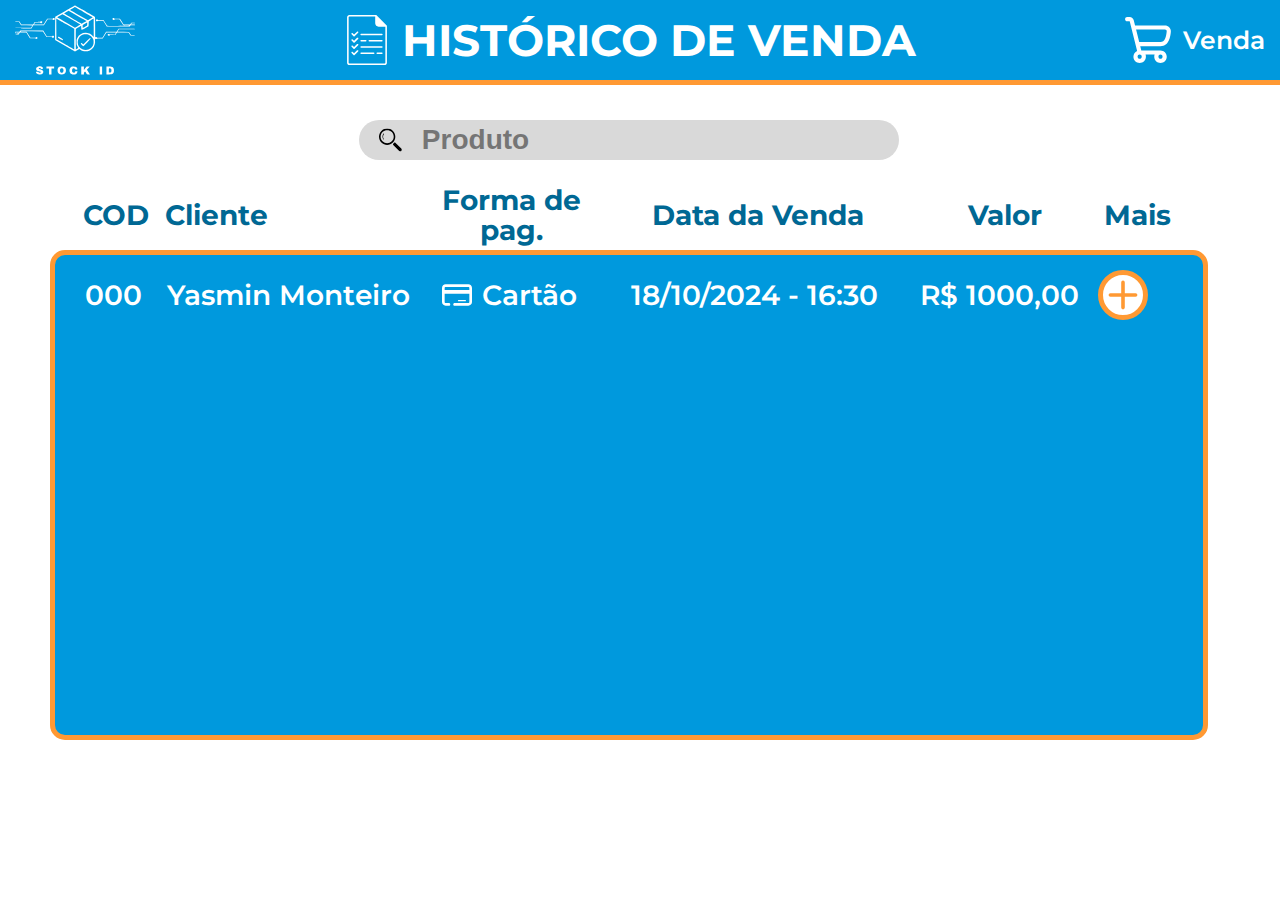
<file: historico.html>
<!DOCTYPE html>
<html lang="pt-br">

<head>
    <meta charset="UTF-8">
    <meta name="viewport" content="width=device-width, initial-scale=1.0">
    <title>Histórico</title>
    <style>
        @import url(css/style.css);
    </style>
</head>

<body>
    <header>
        <div class="logo">
            <a href="https://taynad.github.io/StockID/">
                <svg version="1.0" xmlns="http://www.w3.org/2000/svg" width="500.000000pt" height="500.000000pt"
                    viewBox="0 0 500.000000 500.000000" preserveAspectRatio="xMidYMid meet">
                    <g transform="translate(0.000000,500.000000) scale(0.100000,-0.100000)" fill="currentColor"
                        stroke="none">
                        <path d="M2080 3615 l-405 -233 -3 -483 -2 -484 415 -239 415 -238 91 50 91
                51 40 -29 c94 -68 255 -86 370 -41 75 29 161 108 198 181 31 62 55 169 45 207
                -6 26 6 136 12 116 5 -15 59 -17 68 -3 4 6 56 10 123 10 l117 0 78 125 79 125
                199 0 c109 0 199 -2 199 -5 0 -3 -12 -24 -27 -46 l-26 -40 -101 2 c-73 1 -106
                5 -118 16 -35 31 -96 -6 -72 -44 14 -23 57 -28 74 -9 10 13 36 16 125 16 l112
                0 37 55 36 55 240 0 241 0 40 -65 41 -65 94 0 c116 0 126 18 12 22 l-83 3 -44
                65 -43 65 -239 5 -240 5 30 48 31 47 335 0 c291 0 335 2 335 15 0 13 -45 15
                -343 15 l-342 0 -40 -65 -40 -64 -220 -1 -220 0 -76 -123 -77 -122 -106 -3
                c-85 -2 -110 0 -122 13 -18 18 -46 19 -62 3 -9 -9 -12 83 -12 413 0 393 -1
                427 -17 441 -32 26 -810 468 -824 467 -8 0 -196 -105 -419 -234z m773 -27
                c398 -228 387 -221 387 -228 0 -3 -45 -32 -100 -63 l-100 -57 -370 212 c-204
                117 -370 215 -370 218 0 5 187 118 198 119 2 1 161 -90 355 -201z m5 -310 c67
                -39 122 -72 122 -73 0 -6 -185 -108 -195 -108 -15 1 -730 417 -734 427 -1 4
                39 32 90 61 l92 52 251 -144 c138 -80 306 -177 374 -215z m-508 0 c204 -117
                370 -215 370 -218 0 -3 -50 -34 -110 -68 l-111 -62 -369 212 c-204 117 -370
                215 -370 218 0 4 206 126 218 129 1 1 169 -95 372 -211z m-187 -218 l306 -175
                1 -433 0 -433 -42 25 c-24 13 -191 110 -373 214 l-330 190 -3 432 -2 432 68
                -39 c38 -21 207 -117 375 -213z m1117 -134 l0 -384 -62 62 c-47 47 -78 69
                -122 85 -204 76 -415 -7 -505 -198 -23 -49 -26 -68 -26 -162 0 -103 1 -109 36
                -177 l37 -72 -52 -29 -51 -30 -3 426 c-1 260 1 430 7 436 5 5 56 36 113 68
                l103 58 5 -82 c5 -79 6 -82 30 -84 16 -2 71 24 150 70 l125 73 5 103 5 103
                100 59 c55 32 101 59 103 59 1 0 2 -173 2 -384z m-272 158 l-3 -67 -85 -48
                c-47 -27 -88 -49 -92 -49 -5 0 -8 28 -8 63 l0 63 88 51 c48 29 91 52 95 53 4
                0 7 -30 5 -66z m59 -445 c72 -28 144 -94 180 -168 24 -48 28 -68 28 -141 0
                -73 -4 -93 -28 -142 -35 -72 -110 -140 -185 -168 -74 -28 -184 -24 -254 9
                -184 88 -249 299 -145 472 37 62 113 123 177 144 68 21 160 19 227 -6z" />
                        <path d="M1790 2528 c0 -18 18 -33 85 -70 95 -54 128 -61 123 -26 -2 15 -28
                36 -83 69 -90 54 -125 62 -125 27z" />
                        <path d="M2980 2365 l-134 -135 -31 30 c-34 33 -62 39 -72 14 -6 -17 81 -114
                103 -114 6 0 76 66 155 146 140 141 169 184 129 192 -8 1 -75 -58 -150 -133z" />
                        <path d="M1580 3316 c-10 -13 -36 -16 -125 -16 l-113 0 -75 -117 -74 -118
                -202 -3 -202 -2 25 42 26 43 100 3 c89 2 104 0 127 -18 23 -18 29 -19 47 -6
                25 16 32 42 16 61 -16 19 -54 19 -70 0 -10 -12 -37 -15 -126 -15 l-113 0 -33
                -55 -33 -54 -245 -1 -245 0 -39 65 -38 65 -94 0 c-116 0 -126 -18 -11 -22 l82
                -3 43 -65 42 -65 241 -5 240 -5 -30 -47 -31 -48 -335 0 c-291 0 -335 -2 -335
                -15 0 -13 45 -15 343 -15 l342 0 40 65 40 64 220 1 220 0 79 125 78 125 103 0
                c80 0 105 -3 115 -16 17 -19 60 -14 74 9 24 38 -44 78 -74 43z" />
                        <path d="M4072 3318 c-27 -27 -6 -68 34 -68 12 0 27 6 33 14 9 11 38 15 109
                15 53 0 102 -3 107 -7 6 -4 44 -60 85 -124 l73 -118 130 0 c98 0 128 -3 125
                -12 -6 -17 -904 -24 -924 -7 -8 6 -46 62 -86 125 l-71 114 -114 0 c-88 0 -118
                3 -129 15 -23 23 -53 18 -66 -10 -9 -21 -8 -28 7 -45 22 -24 38 -25 55 -5 10
                12 37 15 124 15 l111 -1 74 -119 74 -120 478 0 479 0 16 25 c15 24 21 25 110
                25 77 0 94 3 94 15 0 12 -16 15 -85 15 l-85 0 16 25 c15 23 23 25 85 25 55 0
                69 3 69 15 0 12 -15 15 -75 15 l-75 0 -26 -40 -27 -41 -136 3 -135 3 -76 119
                -76 120 -110 -3 c-90 -2 -113 0 -123 13 -16 19 -52 21 -69 4z" />
                        <path d="M204 2785 c-15 -24 -21 -25 -110 -25 -77 0 -94 -3 -94 -15 0 -12 16
                -15 85 -15 l85 0 -16 -25 c-15 -23 -23 -25 -85 -25 -55 0 -69 -3 -69 -15 0
                -12 15 -15 78 -15 l77 0 23 40 23 41 136 -3 136 -3 74 -117 75 -118 113 0 c89
                0 115 -3 125 -16 30 -35 98 5 74 44 -15 23 -62 28 -70 8 -5 -13 -25 -16 -113
                -16 l-107 0 -80 125 -79 125 -127 0 c-80 0 -128 4 -128 10 0 7 157 9 466 8
                l467 -3 74 -117 75 -118 113 0 c88 0 115 -3 125 -15 20 -24 59 -19 72 10 8 19
                8 28 -2 40 -16 19 -54 19 -70 0 -10 -12 -35 -15 -116 -14 l-104 2 -77 124 -76
                123 -478 0 -479 0 -16 -25z" />
                        <path d="M955 1305 c-51 -18 -75 -48 -75 -92 0 -50 40 -86 115 -102 72 -16 90
                -28 74 -47 -18 -22 -77 -18 -91 6 -10 16 -24 20 -61 20 -45 0 -48 -1 -42 -22
                21 -70 68 -92 177 -86 64 3 73 7 99 36 20 22 29 43 29 66 0 53 -30 81 -107
                100 -80 20 -98 32 -82 52 18 21 66 17 79 -6 15 -28 100 -29 100 -1 0 32 -37
                68 -84 80 -57 14 -82 13 -131 -4z" />
                        <path d="M1880 1309 c-77 -23 -117 -92 -107 -187 10 -96 65 -142 170 -142 101
                0 158 39 176 120 18 84 -11 165 -70 196 -39 20 -123 27 -169 13z m120 -89 c31
                -31 28 -113 -5 -145 -42 -43 -96 -29 -115 31 -14 41 -7 90 17 116 22 24 78 23
                103 -2z" />
                        <path d="M2374 1310 c-95 -30 -134 -170 -74 -268 26 -42 73 -62 145 -62 85 0
                139 35 151 98 l7 32 -47 0 c-40 0 -48 -3 -55 -24 -16 -40 -68 -49 -101 -16
                -28 28 -29 129 -2 153 35 32 102 12 102 -29 0 -10 13 -14 50 -14 55 0 58 5 39
                58 -6 18 -26 41 -45 52 -39 24 -124 34 -170 20z" />
                        <path d="M1310 1270 l0 -40 55 0 55 0 0 -125 0 -125 50 0 50 0 0 125 0 125 55
                0 55 0 0 40 0 40 -160 0 -160 0 0 -40z" />
                        <path d="M2760 1145 l0 -165 55 0 55 0 0 38 c0 28 7 45 25 62 30 28 36 24 74
                -47 l26 -48 64 -3 64 -3 -16 24 c-8 13 -37 58 -63 101 l-47 77 34 37 c19 20
                45 49 58 65 l24 27 -64 0 -64 0 -57 -71 -58 -71 0 71 0 71 -55 0 -55 0 0 -165z" />
                        <path d="M3530 1145 l0 -165 50 0 50 0 0 165 0 165 -50 0 -50 0 0 -165z" />
                        <path d="M3810 1144 l0 -167 108 5 c160 6 206 43 206 164 0 124 -51 164 -211
                164 l-103 0 0 -166z m197 69 c18 -24 16 -104 -3 -131 -11 -16 -25 -22 -55 -22
                l-39 0 0 83 c0 46 3 87 8 91 12 13 76 -2 89 -21z" />
                    </g>
                </svg>
            </a>
        </div>
        <div class="titulo">
            <svg fill="#ffffff" height="800px" width="800px" version="1.1" id="Layer_1"
                xmlns="http://www.w3.org/2000/svg" xmlns:xlink="http://www.w3.org/1999/xlink" viewBox="0 0 504 504"
                xml:space="preserve">
                <g>
                    <g>
                        <path d="M452.704,108.74c-0.068-0.344-0.164-0.672-0.272-1.004c-0.056-0.152-0.076-0.312-0.136-0.464
        c-0.148-0.356-0.34-0.692-0.54-1.024c-0.064-0.104-0.104-0.224-0.18-0.328c-0.284-0.432-0.612-0.832-0.976-1.196L348.184,2.308
        c-0.36-0.368-0.76-0.696-1.192-0.98c-0.108-0.072-0.224-0.116-0.332-0.18c-0.328-0.2-0.66-0.396-1.02-0.544
        c-0.152-0.064-0.312-0.092-0.468-0.148c-0.328-0.112-0.656-0.236-1-0.304C343.664,0.056,343.14,0,342.612,0h-267.8
        C61.784,0,51.188,10.592,51.188,23.62v456.752C51.188,493.4,61.784,504,74.812,504h354.476c13.028,0,23.524-10.6,23.524-23.628
        V110.296C452.812,109.768,452.808,109.248,452.704,108.74z M437.064,480.372c0,4.34-3.428,7.88-7.772,7.88H74.812
        c-4.344,0-7.876-3.54-7.876-7.88V23.62c0-4.34,3.528-7.872,7.876-7.872h259.876v68.296c0,18.816,15.36,34.08,34.172,34.08h68.204
        V480.372z" />
                    </g>
                </g>
                <g>
                    <g>
                        <path d="M401.88,189H192.868c-4.352,0-7.876,3.528-7.876,7.876s3.524,7.876,7.876,7.876H401.88c4.352,0,7.876-3.528,7.876-7.876
        S406.232,189,401.88,189z" />
                    </g>
                </g>
                <g>
                    <g>
                        <path d="M239.788,252h-46.92c-4.352,0-7.876,3.528-7.876,7.876c0,4.348,3.524,7.876,7.876,7.876h46.92
        c4.348,0,7.876-3.528,7.876-7.876C247.664,255.528,244.136,252,239.788,252z" />
                    </g>
                </g>
                <g>
                    <g>
                        <path d="M401.88,252H275.228c-4.352,0-7.876,3.528-7.876,7.876c0,4.348,3.524,7.876,7.876,7.876H401.88
        c4.352,0,7.876-3.528,7.876-7.876C409.756,255.528,406.232,252,401.88,252z" />
                    </g>
                </g>
                <g>
                    <g>
                        <path d="M401.876,378H354.96c-4.352,0-7.876,3.528-7.876,7.876c0,4.348,3.524,7.876,7.876,7.876h46.92
        c4.352,0,7.872-3.528,7.872-7.876C409.752,381.528,406.228,378,401.876,378z" />
                    </g>
                </g>
                <g>
                    <g>
                        <path d="M319.524,378H192.868c-4.352,0-7.876,3.528-7.876,7.876c0,4.348,3.524,7.876,7.876,7.876h126.656
        c4.348,0,7.876-3.528,7.876-7.876C327.4,381.528,323.872,378,319.524,378z" />
                    </g>
                </g>
                <g>
                    <g>
                        <path d="M401.88,315H192.868c-4.352,0-7.876,3.528-7.876,7.876c0,4.348,3.524,7.876,7.876,7.876H401.88
        c4.352,0,7.876-3.528,7.876-7.876C409.756,318.528,406.232,315,401.88,315z" />
                    </g>
                </g>
                <g>
                    <g>
                        <path d="M162.884,167.704c-3.072-3.076-8.064-3.076-11.136,0l-30.064,30.064l-13.896-13.896c-3.072-3.08-8.06-3.08-11.136,0
        c-3.076,3.072-3.076,8.056,0,11.136l19.464,19.46c1.54,1.54,3.556,2.308,5.568,2.308c2.016,0,4.032-0.768,5.572-2.308
        l35.628-35.628C165.96,175.768,165.96,170.784,162.884,167.704z" />
                    </g>
                </g>
                <g>
                    <g>
                        <path d="M162.884,230.492c-3.072-3.076-8.064-3.076-11.136,0l-30.064,30.064l-13.896-13.896c-3.072-3.08-8.06-3.08-11.136,0
        c-3.076,3.072-3.076,8.056,0,11.132l19.464,19.464c1.54,1.54,3.556,2.308,5.568,2.308c2.016,0,4.032-0.772,5.572-2.308
        l35.628-35.628C165.96,238.556,165.96,233.572,162.884,230.492z" />
                    </g>
                </g>
                <g>
                    <g>
                        <path d="M162.884,293.42c-3.072-3.08-8.064-3.08-11.136,0l-30.064,30.064l-13.896-13.9c-3.072-3.076-8.06-3.072-11.136,0
        c-3.076,3.072-3.076,8.056,0,11.136l19.464,19.464c1.54,1.536,3.556,2.304,5.568,2.304c2.016,0,4.032-0.768,5.572-2.304
        l35.628-35.632C165.96,301.48,165.96,296.496,162.884,293.42z" />
                    </g>
                </g>
                <g>
                    <g>
                        <path d="M162.884,356.48c-3.072-3.076-8.064-3.076-11.136,0l-30.064,30.064l-13.896-13.896c-3.072-3.08-8.06-3.08-11.136,0
        c-3.076,3.072-3.076,8.056,0,11.136l19.464,19.46c1.54,1.54,3.556,2.308,5.568,2.308c2.016,0,4.032-0.772,5.572-2.308
        l35.628-35.628C165.96,364.544,165.96,359.56,162.884,356.48z" />
                    </g>
                </g>
            </svg>
            <h1>HISTÓRICO DE VENDA</h1>
        </div>
        <nav>
            <svg width="75" height="75" viewBox="0 0 75 75" fill="none" xmlns="http://www.w3.org/2000/svg">
                <path fill-rule="evenodd" clip-rule="evenodd" d="M6.25 3.125C4.52412 3.125 3.125 4.52412 3.125 6.25C3.125 7.97587 4.52412 9.375 6.25 9.375H10.0601L21.1983 53.9278C17.9149 55.3862 15.625 58.6756 15.625 62.5C15.625 67.6778 19.8223 71.875 25 71.875C30.1777 71.875 34.375 67.6778 34.375 62.5C34.375 61.4044 34.1869 60.3525 33.8416 59.375H47.4084C47.0631 60.3525 46.875 61.4044 46.875 62.5C46.875 67.6778 51.0722 71.875 56.25 71.875C61.4278 71.875 65.625 67.6778 65.625 62.5C65.625 57.3222 61.4278 53.125 56.25 53.125H27.4399L25.8774 46.875H56.25C62.7006 46.875 66.5684 42.7997 68.7147 38.2997C70.8122 33.9022 71.5422 28.6466 71.7969 24.824C72.1512 19.5004 67.7509 15.625 62.8784 15.625H18.0649L16.1235 7.85916C15.4279 5.07684 12.928 3.125 10.0601 3.125H6.25ZM56.25 40.625H24.3149L19.6274 21.875H62.8784C64.6069 21.875 65.6447 23.1461 65.5606 24.4087C65.3231 27.9756 64.6581 32.2869 63.0737 35.6091C61.5381 38.8284 59.4378 40.625 56.25 40.625ZM56.25 65.6056C54.5347 65.6056 53.1444 64.2153 53.1444 62.5C53.1444 60.7847 54.5347 59.3944 56.25 59.3944C57.9653 59.3944 59.3556 60.7847 59.3556 62.5C59.3556 64.2153 57.9653 65.6056 56.25 65.6056ZM21.8943 62.5C21.8943 64.2153 23.2847 65.6056 25 65.6056C26.7152 65.6056 28.1057 64.2153 28.1057 62.5C28.1057 60.7847 26.7152 59.3944 25 59.3944C23.2847 59.3944 21.8943 60.7847 21.8943 62.5Z" fill="white"/>
                </svg>
                
            <a href="index.html">Venda</a>
        </nav>
    </header>
    <main>
        <section class="historicoProdutos">
            <form id="formPesquisa">
                <svg width="35" height="35" viewBox="0 0 35 35" fill="none" xmlns="http://www.w3.org/2000/svg">
                    <g clip-path="url(#clip0_15_129)">
                    <path d="M21.3327 3.65347C16.4615 -1.21782 8.53628 -1.21782 3.66499 3.65347C-1.20636 8.52476 -1.20636 16.4508 3.66499 21.322C8.53628 26.1933 16.4615 26.1933 21.3327 21.322C26.204 16.4508 26.204 8.52476 21.3327 3.65347ZM19.5981 19.5874C15.6777 23.5071 9.32009 23.5071 5.39961 19.5867C1.47913 15.6662 1.47913 9.30863 5.39961 5.38891C9.32009 1.46843 15.6769 1.46843 19.5974 5.38891C23.5179 9.30939 23.5186 15.6662 19.5981 19.5874Z" fill="currentColor"/>
                    <path d="M6.96639 7.69255C4.95956 10.2714 4.79249 13.8197 6.46593 16.5589C6.59424 16.7699 6.86938 16.8356 7.07966 16.7081C7.28918 16.579 7.35562 16.3045 7.22731 16.0943C5.74624 13.6706 5.8939 10.5204 7.66953 8.24147C7.8217 8.04754 7.78663 7.7672 7.59194 7.61571C7.39814 7.46436 7.11773 7.49868 6.96639 7.69255Z" fill="currentColor"/>
                    <path d="M34.0801 30.606L25.0132 21.774C24.5172 21.2907 23.7253 21.2967 23.2353 21.7859L21.7975 23.2237C21.3083 23.7128 21.303 24.5049 21.787 25.0001L30.6184 34.067C31.599 35.2512 33.048 35.3214 34.1674 34.2012C35.2882 33.0826 35.2636 31.5867 34.0801 30.606Z" fill="currentColor"/>
                    </g>
                    <defs>
                    <clipPath id="clip0_15_129">
                    <rect width="35" height="35" fill="white"/>
                    </clipPath>
                    </defs>
                    </svg>
                
                <input type="text" placeholder="Produto">
            </form>
            <div class="rotulos">
                <span class="txtCod">COD</span>
                <span class="txtCliente">Cliente</span>
                <span class="txtPagamento">Forma de pag.</span>
                <span class="txtDtVenda">Data da Venda</span>
                <span class="txtValor">Valor</span>
                <span class="txt">Mais</span>
            </div>
            <div class="listaProdutos">
                <ul>
                    <li>
                        <span class="txtCod">000</span>
                        <span class="txtCliente">Yasmin Monteiro</span>
                        <span class="txtPagamento"><svg fill="currentColor" height="30px" width="30px" version="1.1"
                                id="Capa_1" xmlns="http://www.w3.org/2000/svg"
                                xmlns:xlink="http://www.w3.org/1999/xlink" viewBox="0 0 81.756 81.756"
                                xml:space="preserve">
                                <g>
                                    <path d="M71.832,11.558H9.924C4.452,11.558,0,16.01,0,21.482v38.792c0,5.473,4.452,9.924,9.924,9.924h8.987
                               c1.993,0,3.609-1.615,3.609-3.608s-1.616-3.608-3.609-3.608H9.924c-1.493,0-2.707-1.215-2.707-2.707V37.341h67.321v22.934
                               c0,1.492-1.214,2.707-2.706,2.707H34.249c-1.993,0-3.609,1.615-3.609,3.608s1.616,3.608,3.609,3.608h37.583
                               c5.472,0,9.924-4.451,9.924-9.924V21.482C81.756,16.01,77.304,11.558,71.832,11.558z M7.218,26.959v-5.476
                               c0-1.492,1.214-2.707,2.707-2.707h61.908c1.493,0,2.706,1.215,2.706,2.707v5.476H7.218z" />
                                    <path d="M63.569,58.033c0.997,0,1.804-0.809,1.804-1.805c0-0.996-0.808-1.805-1.804-1.805H45.074c-0.997,0-1.804,0.809-1.804,1.805
                               c0,0.996,0.808,1.805,1.804,1.805H63.569z" />
                                </g>
                            </svg> Cartão</span>
                        <span class="txtDtVenda">18/10/2024 - 16:30</span>
                        <span class="txtValor">R$ 1000,00</span>
                        <button id="btn_mais">
                            <svg width="800px" height="800px" viewBox="0 0 20 20" xmlns="http://www.w3.org/2000/svg"
                                fill="none">
                                <path fill="currentColor" fill-rule="evenodd"
                                    d="M9 17a1 1 0 102 0v-6h6a1 1 0 100-2h-6V3a1 1 0 10-2 0v6H3a1 1 0 000 2h6v6z" />
                            </svg>
                        </button>
                    </li>

                </ul>
            </div>
        </section>
        <div id="popup_edicao">
            <section class="edit_delete">
                <h1>Editar / Excluir venda</h1>
                <form>
                    <div class="dois_inputs">
                        <div class="label_input">
                            <label for="codVenda">Código de venda</label>
                            <input type="text" name="codVenda" id="codVenda">
                        </div>
                        <div class="label_input">
                            <label for="dtVenda">Data da venda</label>
                            <input type="datetime" name="dtVenda" id="dtVenda">
                        </div>
                    </div>
                    <div class="label_input">
                        <label for="nomeCliente">Nome do cliente</label>
                        <input type="text" name="nomeCliente" id="nomeCliente">
                    </div>
                    <div class="dois_inputs">
                        <div class="label_input">
                            <label for="valorTotal">Valor Total</label>
                            <input type="number" name="valorTotal" id="valorTotal">
                        </div>
                        <div class="label_input">
                            <label for="formPag" id="labelFormPag">Forma pagamento</label>
                            <input type="text" name="formPag" id="formPag">
                        </div>
                    </div>
                    <div class="lista_produtos">
                        <ul>
                            <li>
                                <span class="txtProdto">Água Sanitária</span>
                                <span class="txtPreco">R$ 6,00</span>
                                <span class="txtQuantidade">15 Unid.</span>
                            </li>
                            <li>
                                <span class="txtProdto">Água Sanitária</span>
                                <span class="txtPreco">R$ 6,00</span>
                                <span class="txtQuantidade">15 Unid.</span>
                            </li>
                            <li>
                                <span class="txtProdto">Água Sanitária</span>
                                <span class="txtPreco">R$ 6,00</span>
                                <span class="txtQuantidade">15 Unid.</span>
                            </li>
                            <li>
                                <span class="txtProdto">Água Sanitária</span>
                                <span class="txtPreco">R$ 6,00</span>
                                <span class="txtQuantidade">15 Unid.</span>
                            </li>
                        </ul>
                    </div>
                    <div class="botoes_finalizar">
                        <button class="botao_cancelar botao_excluir">
                            <svg width="30" height="30" viewBox="0 0 40 40" fill="none"
                                xmlns="http://www.w3.org/2000/svg">
                                <g clip-path="url(#clip0_122_220)">
                                    <path
                                        d="M28.9751 14.8396V11.1459H30.758C31.7427 11.1459 32.541 10.3476 32.541 9.36294C32.541 8.3783 31.7427 7.58003 30.758 7.58003H27.1922H25.4093V2.23128C25.4093 1.24663 24.611 0.448364 23.6264 0.448364H9.36306C8.37842 0.448364 7.58015 1.24663 7.58015 2.23128V7.58003H5.79723H2.2314C1.24676 7.58003 0.448486 8.3783 0.448486 9.36294C0.448486 10.3476 1.24676 11.1459 2.2314 11.1459H4.01432V33.1351C4.01432 34.1198 4.81259 34.9181 5.79723 34.9181H12.9289H17.3976C19.6852 37.812 23.2255 39.6725 27.1922 39.6725C34.0739 39.6725 39.6726 34.0738 39.6726 27.1921C39.6726 20.9156 35.0153 15.7074 28.9751 14.8396ZM11.146 4.01419H21.8435V7.58003H20.0606H12.9289H11.146V4.01419ZM12.9289 31.3522H7.58015V11.1459H9.36306H12.9289H20.0606H23.6264H25.4093V14.8396C19.3691 15.7074 14.7118 20.9156 14.7118 27.1921C14.7118 28.6503 14.964 30.0503 15.4257 31.3522H12.9289ZM27.1922 36.1067C22.2767 36.1067 18.2776 32.1076 18.2776 27.1921C18.2776 22.2766 22.2767 18.2775 27.1922 18.2775C32.1077 18.2775 36.1068 22.2766 36.1068 27.1921C36.1068 32.1076 32.1077 36.1067 27.1922 36.1067Z"
                                        fill="currentColor" />
                                    <path
                                        d="M30.9742 23.4101C30.2781 22.7139 29.1491 22.7139 28.4528 23.4101L27.1922 24.6707L25.9316 23.4101C25.2354 22.7139 24.1064 22.7139 23.4102 23.4101C22.7139 24.1062 22.7139 25.2352 23.4102 25.9315L24.6708 27.1921L23.4102 28.4527C22.7139 29.1489 22.7139 30.2779 23.4102 30.9741C23.7583 31.3223 24.2146 31.4964 24.6708 31.4964C25.127 31.4964 25.5834 31.3223 25.9314 30.9741L27.1922 29.7135L28.4528 30.9741C28.801 31.3223 29.2573 31.4964 29.7135 31.4964C30.1697 31.4964 30.6261 31.3223 30.9741 30.9741C31.6704 30.278 31.6704 29.149 30.9741 28.4527L29.7136 27.1921L30.9742 25.9315C31.6706 25.2352 31.6706 24.1062 30.9742 23.4101Z"
                                        fill="currentColor" />
                                </g>
                                <defs>
                                    <clipPath id="clip0_122_220">
                                        <rect width="39.2241" height="39.2241" fill="white"
                                            transform="translate(0.448486 0.448364)" />
                                    </clipPath>
                                </defs>
                            </svg>
                            <span>Excluir</span>
                        </button>
                        <button class="botao_editar">
                            <svg width="39" height="39" viewBox="0 0 39 39" fill="none"
                                xmlns="http://www.w3.org/2000/svg">
                                <path fill-rule="evenodd" clip-rule="evenodd"
                                    d="M21.4075 5.84474C22.5325 5.20758 23.8646 5.04344 25.1107 5.38841C25.6632 5.54137 26.1353 5.80784 26.5802 6.10881C27.0028 6.39464 27.4876 6.77307 28.0495 7.21168L28.1314 7.27567C28.6933 7.71427 29.1782 8.0927 29.5582 8.43332C29.9581 8.79194 30.3312 9.18522 30.6138 9.68405C31.2509 10.8091 31.415 12.1411 31.0701 13.3872C30.9171 13.9397 30.6506 14.4118 30.3497 14.8568C30.0639 15.2794 29.6854 15.7643 29.2466 16.3262L17.7048 31.1125C17.6755 31.1499 17.6467 31.1868 17.6183 31.2233C17.0765 31.918 16.6669 32.4432 16.1597 32.8747C15.7305 33.2398 15.2556 33.5476 14.747 33.7902C14.1461 34.0768 13.4993 34.2363 12.6438 34.4472C12.5989 34.4582 12.5535 34.4694 12.5075 34.4808L9.05462 35.3331C8.8155 35.3923 8.54255 35.4599 8.30177 35.4968C8.03336 35.538 7.61771 35.5754 7.15865 35.4285C6.6068 35.2517 6.13594 34.8841 5.83054 34.3918C5.57649 33.9821 5.51184 33.5698 5.4867 33.2994C5.46415 33.0568 5.46335 32.7757 5.46265 32.5294C5.46261 32.5141 5.46257 32.499 5.46252 32.484L5.45136 28.9729C5.4512 28.9254 5.45104 28.8786 5.45087 28.8325C5.4477 27.9514 5.44532 27.2852 5.57754 26.6327C5.68947 26.0804 5.87274 25.5449 6.12275 25.0401C6.41811 24.4434 6.82821 23.9185 7.37066 23.2241C7.3991 23.1877 7.42791 23.1508 7.4571 23.1135L18.9991 8.32701C19.4377 7.7651 19.8161 7.28025 20.1567 6.90034C20.5154 6.50035 20.9086 6.12725 21.4075 5.84474ZM24.2434 8.52058C23.8281 8.4056 23.3841 8.46031 23.0091 8.6727C22.9454 8.70877 22.8245 8.79339 22.5767 9.06988C22.3189 9.35728 22.0086 9.75337 21.529 10.3677L26.6528 14.3673C27.1325 13.7529 27.4413 13.3558 27.6576 13.036C27.8657 12.7284 27.9184 12.5906 27.9379 12.52C28.0529 12.1047 27.9982 11.6607 27.7858 11.2857C27.7497 11.222 27.665 11.1011 27.3886 10.8532C27.1012 10.5955 26.7051 10.2852 26.0907 9.80562C25.4763 9.32605 25.0792 9.01713 24.7595 8.8009C24.4519 8.59285 24.314 8.54012 24.2434 8.52058ZM24.6531 16.9292L19.5293 12.9296L10.019 25.1132C9.35315 25.9661 9.16538 26.2193 9.03539 26.4819C8.9104 26.7344 8.81875 27.0021 8.7628 27.2782C8.70461 27.5653 8.6979 27.8804 8.70134 28.9625L8.71122 32.0705L11.7285 31.3256C12.7791 31.0662 13.0831 30.9832 13.3475 30.8569C13.6018 30.7357 13.8393 30.5818 14.0539 30.3991C14.277 30.2093 14.477 29.9658 15.1428 29.1128L24.6531 16.9292ZM19.4999 34.1249C19.4999 33.2275 20.2274 32.4999 21.1249 32.4999H32.4999C33.3974 32.4999 34.1249 33.2275 34.1249 34.1249C34.1249 35.0224 33.3974 35.7499 32.4999 35.7499H21.1249C20.2274 35.7499 19.4999 35.0224 19.4999 34.1249Z"
                                    fill="currentColor" />
                            </svg>

                            <span>Editar</span>
                        </button>
                    </div>
                </form>
            </section>
        </div>
    </main>
    <script src="js/app2.js"></script>
</body>

</html>
</file>
